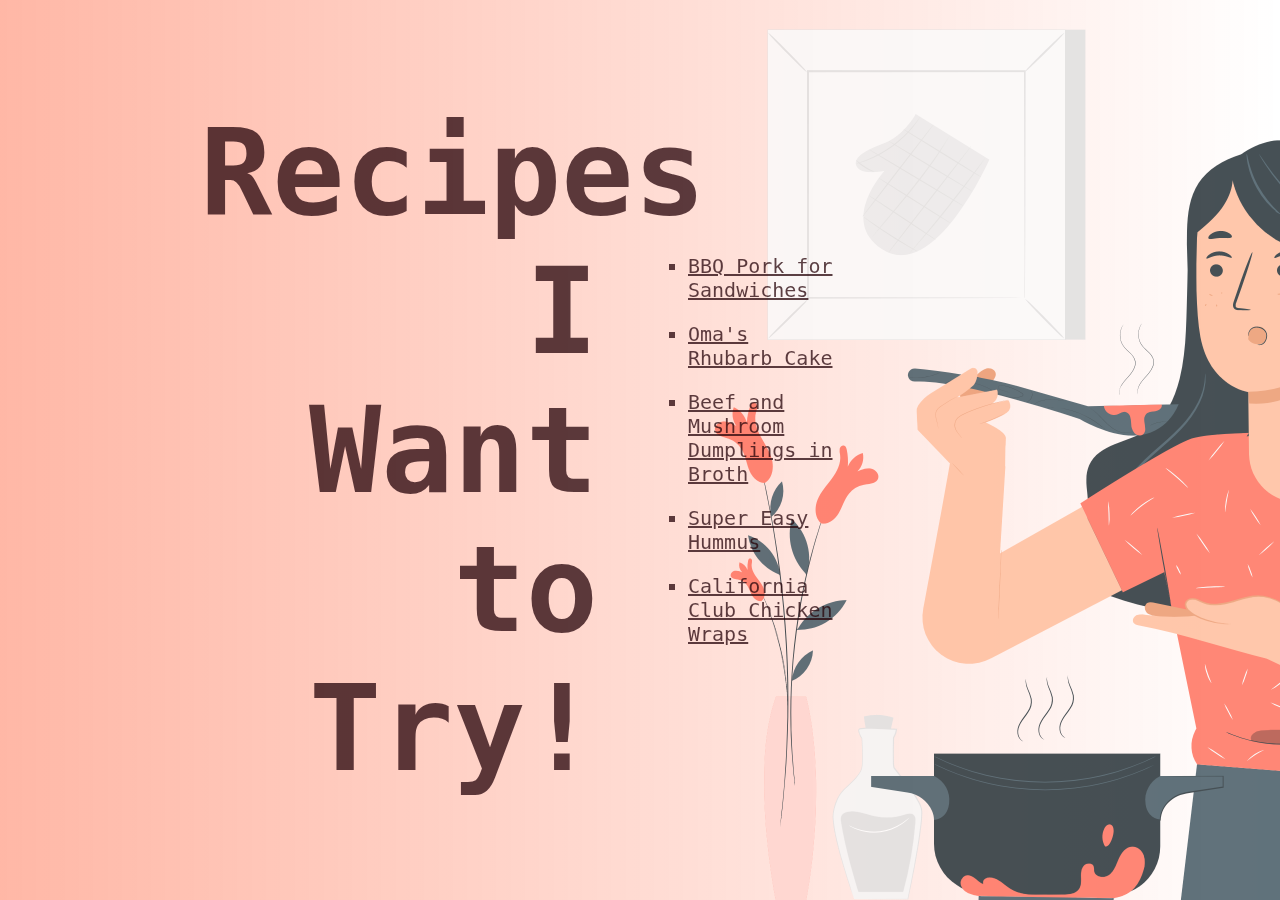
<file: index.html>
<!DOCTYPE html>
<html>
<head>
    <meta charset="utf-8">
    <title>Odin Recipes</title>
    <link rel="stylesheet" href="style.css">
</head>
<body>
    
<div class="box">
    <div class="content">
        <div class="title">
            <h1>Recipes I Want to Try!</h1>
        </div>
        <div class="list">
        <ul type="square">
            <li><a href="recipes/bbq.html">BBQ Pork for Sandwiches</a></li>
            <li><a href="recipes/cake.html">Oma's Rhubarb Cake</a></li>
            <li><a href="recipes/dumplings.html">Beef and Mushroom Dumplings in Broth</a></li>
            <li><a href="recipes/hummus.html">Super Easy Hummus</a></li>
            <li><a href="recipes/wraps.html">California Club Chicken Wraps</a></li>
        </div>
        </ul>
    </div>
    <img src="img/cooking.png" alt="girl cooking" class="cooking img">
</div>
</body>
</html>
</file>
<file: style.css>
html,
body {
    font-family: monospace, sans-serif, times;
    overflow: hidden;
}

div, li, p {
    box-sizing: border-box;
    -webkit-box-sizing: border-box;
    -moz-box-sizing: border-box;
    -ms-box-sizing: border-box;
    -o-box-sizing: border-box;
}

.box {
    background-image: linear-gradient(to left, rgba(255,0,0,0), rgba(255, 50, 0, 0.35));
    display: flex;
    position:fixed;
    padding:0;
    margin:0;
    top:0;
    left:0;
    width: 100%;
    height: 100%;
    align-items: center;
}

.img {
    position: absolute;
    height: auto;
    width: 1000px;
    right: 70px;
    z-index: -1;
    opacity: 85%;
    left: 50%;
    bottom: -55px;
}

.content {
    display: flex;
    height: 70%;
    width: 50%;
    align-items: center;
    margin: 200px;
}

.title {
    position: relative;
    font-size: 60px;
    height: auto;
    max-width: 70%; 
    text-align: right;
    padding-right: 50px;
}

.list {
    font-size: 20px;
    width: 100%;
}

a,ul,h1 {
    color: rgba(39, 5, 10, 0.76);
}

li{
    margin: 20px 0;
}
</file>
